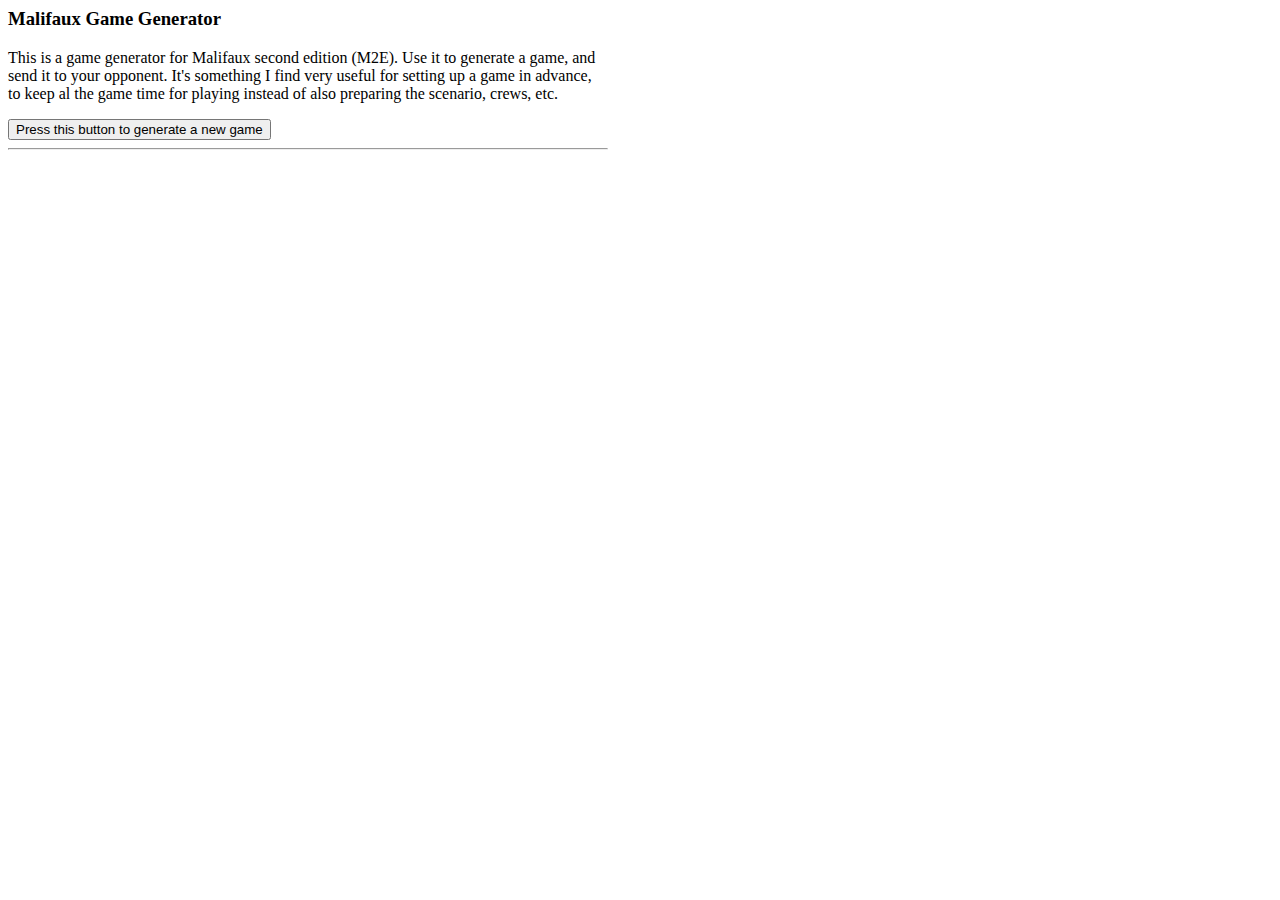
<file: GameGen.html>
<html>

    <head>
        <title>M2E Game Generator</title>
        <style>
            body {
                padding: 0px;
                max-width: 600px;
            }
            a:link, a:visited {
                text-decoration: underline;
                color: #0000FF;
            }
            a:hover {
                color: #FF0000;
            }
            p {
                margin-bottom: 0px;
            }
            ul {
                margin: 0px;
            }
            .banner {
                text-align: center;
                font-size: 20px;
            }
            .right {
                text-align: right;
            }
            .toggle {
                float: right;
                margin: 0px;
            }
            .deployment-text, .strategy-text, .scheme-text {
                font-size: smaller;
                border-left: 1px solid #DDDDDD;
                border-bottom: 1px solid #DDDDDD;
                background-color: #F9F9F9;
                padding: 5px;
                display: none;
            }
            .deployment-text, .strategy-text {
                margin-left: 10px;
            }
        </style>

        <script>
            function togglediv(id) {
                var div = document.getElementById(id);
                if (document.getElementById(id + '-cb').checked)
                    div.style.display = "block";
                else
                    div.style.display = "none";
            }

            function toggleAll(bool) {
                if (bool)
                    var toggleTo = "block"
                else
                    var toggleTo = "none"

                    document.getElementById("deployment-text-cb").checked = bool
                document.getElementById("strategy-text-cb").checked = bool
                document.getElementById("scheme1-text-cb").checked = bool
                document.getElementById("scheme2-text-cb").checked = bool
                document.getElementById("scheme3-text-cb").checked = bool
                document.getElementById("scheme4-text-cb").checked = bool
                document.getElementById("scheme5-text-cb").checked = bool

                document.getElementById("deployment-text").style.display = toggleTo
                document.getElementById("strategy-text").style.display = toggleTo
                document.getElementById("scheme1-text").style.display = toggleTo
                document.getElementById("scheme2-text").style.display = toggleTo
                document.getElementById("scheme3-text").style.display = toggleTo
                document.getElementById("scheme4-text").style.display = toggleTo
                document.getElementById("scheme5-text").style.display = toggleTo
            }

            function getURLParameter(name) {
                return decodeURIComponent((new RegExp('[?|&]' + name + '=' + '([^&;]+?)(&|#|;|$)').exec(location.search) || [null, ''])[1].replace(/\+/g, '%20')) || false;
            }

            function newGame() {
                var deck = newDeck()
                shuffle(deck)
                var deploymentCard = topCard(deck)
                var strategyCard = topCard(deck)

                deck = newDeck()
                shuffle(deck)
                var schemeCard1 = topCard(deck)
                while (schemeCard1["card"] == "bj" || schemeCard1["card"] == "rj")
                    schemeCard1 = topCard(deck)
                var schemeCard2 = topCard(deck)
                while (schemeCard2["card"] == "bj" || schemeCard2["card"] == "rj")
                    schemeCard2 = topCard(deck)

                window.location.href = "?dC=" + deploymentCard["card"] + "&sC=" + strategyCard["card"] + "&sC1=" + schemeCard1["card"] + "&sC2=" + schemeCard2["card"]
            }

            function newDeck() {
                return ["1c", "2c", "3c", "4c", "5c", "6c", "7c", "8c", "9c", "10c", "11c", "12c", "13c",
                "1m", "2m", "3m", "4m", "5m", "6m", "7m", "8m", "9m", "10m", "11m", "12m", "13m",
                "1r", "2r", "3r", "4r", "5r", "6r", "7r", "8r", "9r", "10r", "11r", "12r", "13r",
                "1t", "2t", "3t", "4t", "5t", "6t", "7t", "8t", "9t", "10t", "11t", "12t", "13t",
                "bj", "rj"]
            }

            function topCard(array) {
                var card = array.shift()

                if (card == "bj" || card == "rj") {
                    var joker = {
                        card: card,
                        suit: card,
                        value: card
                    }
                    return joker
                } else {
                    var val = card.slice(0, card.length - 1)
                    var suit = card.charAt(card.length - 1)
                    return {
                        card: card,
                        suit: suit,
                        value: val
                    }
                }
            }

            function shuffle(array) {
                var currentIndex = array.length,
                    temporaryValue, randomIndex;

                // While there remain elements to shuffle...
                while (0 !== currentIndex) {

                    // Pick a remaining element...
                    randomIndex = Math.floor(Math.random() * currentIndex);
                    currentIndex -= 1;

                    // And swap it with the current element.
                    temporaryValue = array[currentIndex];
                    array[currentIndex] = array[randomIndex];
                    array[randomIndex] = temporaryValue;
                }

                return array;
            }

            function generateGame() {
                var deploymentCard = cardFromText(getURLParameter("dC"))
                var strategyCard = cardFromText(getURLParameter("sC"))
                var schemeCard1 = cardFromText(getURLParameter("sC1"))
                var schemeCard2 = cardFromText(getURLParameter("sC2"))

                if (!deploymentCard || !strategyCard || !schemeCard1 || !schemeCard2)
                    return

                var deployment = getDeployment(deploymentCard["value"])
                var strategy = getStrategy(strategyCard["suit"])
                var schemes = getSchemes(schemeCard1["suit"], schemeCard1["value"], schemeCard2["suit"], schemeCard2["value"])

                var gameLink = "?dC=" + deploymentCard["card"] + "&sC=" + strategyCard["card"] + "&sC1=" + schemeCard1["card"] + "&sC2=" + schemeCard2["card"]

                //hier ui maken 
                var checkedState = ""
                var generatedGame = '<p><div class="banner" id="banner">' + cardImage(deploymentCard) + ' ' + cardImage(strategyCard) + ' ' + cardImage(schemeCard1) + ' ' + cardImage(schemeCard2) + '</div>' +
                    'The fickle winds of fate yielded these flips for deployment, strategy and schemes.<br />Use this <a href="' + gameLink + '">perma-link</a> to this game.</p>' + 
                    '<p class="right"><a href="#" onClick="toggleAll(true);return false;">Show</a>/<a href="#" onClick="toggleAll(false);return false;">hide</a> all</p>' +
                    '<p><b>Deployment:</b> ' + deployment[0] + ' (' + cardImage(deploymentCard) + ')<input type="checkbox" class="toggle" id="deployment-text-cb" '+checkedState+' onclick="togglediv(\'deployment-text\')"><div class="deployment-text" id="deployment-text">' + deployment[1] + '</div></p>' +
                    '<p><b>Strategy:</b> ' + strategy[0] + ' (' + cardImage(strategyCard) + ')<input type="checkbox" class="toggle" id="strategy-text-cb" '+checkedState+' onclick="togglediv(\'strategy-text\')"><div class="strategy-text" id="strategy-text">' + strategy[1] + '</div></p>' +
                    '<p><b>Schemes:</b> (' + cardImage(schemeCard1) + ',' + cardImage(schemeCard2) + ')<ul>' +
                    '<li>' + schemes[0][1] + ' (' + suitImage(schemes[0][0]) + ')<input type="checkbox" class="toggle" id="scheme1-text-cb" '+checkedState+' onclick="togglediv(\'scheme1-text\')"><div class="scheme-text" id="scheme1-text">' + schemes[0][2] + '</div></li>' +
                    '<li>' + schemes[1][1] + ' (' + suitImage(schemes[1][0]) + ')<input type="checkbox" class="toggle" id="scheme2-text-cb" '+checkedState+' onclick="togglediv(\'scheme2-text\')"><div class="scheme-text" id="scheme2-text">' + schemes[1][2] + '</div></li>' +
                    '<li>' + schemes[2][1] + ' (' + suitImage(schemes[2][0]) + ')<input type="checkbox" class="toggle" id="scheme3-text-cb" '+checkedState+' onclick="togglediv(\'scheme3-text\')"><div class="scheme-text" id="scheme3-text">' + schemes[2][2] + '</div></li>' +
                    '<li>' + schemes[3][1] + ' (' + suitImage(schemes[3][0]) + ')<input type="checkbox" class="toggle" id="scheme4-text-cb" '+checkedState+' onclick="togglediv(\'scheme4-text\')"><div class="scheme-text" id="scheme4-text">' + schemes[3][2] + '</div></li>' +
                    '<li>' + schemes[4][1] + ' (' + suitImage(schemes[4][0]) + ')<input type="checkbox" class="toggle" id="scheme5-text-cb" '+checkedState+' onclick="togglediv(\'scheme5-text\')"><div class="scheme-text" id="scheme5-text">' + schemes[4][2] + '</div></li>' +
                    '</ul></p>'

                document.getElementById('generated-game').innerHTML = generatedGame
            }

            function cardImage(p1) {
                if (p1["suit"] == "c" || p1["suit"] == "m" || p1["suit"] == "r" || p1["suit"] == "t")
                    return p1["value"] + suitImage(p1["suit"])
                else if (p1["card"] == "bj")
                    return "BJ"
                else if (p1["card"] == "rj")
                    return "RJ"
                else
                    return p1["card"]
            }

            function suitImage(p1) {
                var suitURLs = {
                    c: "http://i.imgur.com/odd05z0.png",
                    m: "http://i.imgur.com/2XrMZov.png",
                    r: "http://i.imgur.com/n2foeTP.png",
                    t: "http://i.imgur.com/0NKEFbm.png"
                }
                var altText = {
                    c: "Crows",
                    m: "Masks",
                    r: "Rams",
                    t: "Tomes"
                }
                if (p1 == "c" || p1 == "m" || p1 == "r" || p1 == "t")
                    return "<img src=\"" + suitURLs[p1] + "\" alt=\"(" + altText[p1] + ")\" title=\"" + altText[p1] + "\" />"
                else
                    return p1
            }

            function cardFromText(card) {
                if (card == "bj" || card == "rj") {
                    var joker = {
                        card: card,
                        suit: card,
                        value: card
                    }
                    return joker
                } else {
                    var val = card.slice(0, card.length - 1)
                    var suit = card.charAt(card.length - 1)
                    return {
                        card: card,
                        suit: suit,
                        value: val
                    }
                }
            }

            function getDeployment(value) {
                var deployment = {
                    bj: ["Close", "A player will deploy within 12\" of a chosen Table Edge, with the opponent deploying within 12\" of the opposite Table Edge."],
                    rj: ["Close", "A player will deploy within 12\" of a chosen Table Edge, with the opponent deploying within 12\" of the opposite Table Edge."],
                    1: ["Standard", "A player will deploy within 6\" of a chosen Table Edge, with the opponent deploying within 6\" of the opposite Table Edge."],
                    2: ["Standard", "A player will deploy within 6\" of a chosen Table Edge, with the opponent deploying within 6\" of the opposite Table Edge."],
                    3: ["Standard", "A player will deploy within 6\" of a chosen Table Edge, with the opponent deploying within 6\" of the opposite Table Edge."],
                    4: ["Standard", "A player will deploy within 6\" of a chosen Table Edge, with the opponent deploying within 6\" of the opposite Table Edge."],
                    5: ["Standard", "A player will deploy within 6\" of a chosen Table Edge, with the opponent deploying within 6\" of the opposite Table Edge."],
                    6: ["Standard", "A player will deploy within 6\" of a chosen Table Edge, with the opponent deploying within 6\" of the opposite Table Edge."],
                    7: ["Standard", "A player will deploy within 6\" of a chosen Table Edge, with the opponent deploying within 6\" of the opposite Table Edge."],
                    8: ["Corner", "A player will deploy within 12\" of a chosen Table Corner, with the opponent deploying within 12\" of the opposite Table Corner"],
                    9: ["Corner", "A player will deploy within 12\" of a chosen Table Corner, with the opponent deploying within 12\" of the opposite Table Corner"],
                    10: ["Corner", "A player will deploy within 12\" of a chosen Table Corner, with the opponent deploying within 12\" of the opposite Table Corner"],
                    11: ["Flank", "The table is divided into four 18\" x 18\" Quarters. A player will deploy within 9\" of the table edges within one table Quarter, with the opponent deploying within 9\" of the table edges within the opposite table Quarter."],
                    12: ["Flank", "The table is divided into four 18\" x 18\" Quarters. A player will deploy within 9\" of the table edges within one table Quarter, with the opponent deploying within 9\" of the table edges within the opposite table Quarter."],
                    13: ["Flank", "The table is divided into four 18\" x 18\" Quarters. A player will deploy within 9\" of the table edges within one table Quarter, with the opponent deploying within 9\" of the table edges within the opposite table Quarter."]
                }

                return deployment[value]
            }

            function getStrategy(suit) {
                var strategy = {
                    bj: ["Collect the Bounty", "<u>Special</u><br />Whenever a model is reduced to 0 Wounds by a non-Peon model, the Crew which reduced it to 0 Wounds gains a number of Bounty Points depending on the type of model which was reduced to 0 Wounds, so long as the Crew considered the model an enemy. Models are worth the following number of Bounty Points:<br />Peons: 0<br />Minions: 1<br />Enforcers: 2<br />Henchmen: 3<br />Masters: 4<br />At the end of each Turn, after calculating VP, reset each player to 0 Bounty Points.<br /><br /><u>Victory Points</u><br />At the end of every Turn after the first, the player with the most Bounty Points scores 1 VP. Either player may also score 1 VP if the opposing player has no models left in play. No more than 1 VP may be scored from this strategy per Turn. If both players still have models in play and they are tied for Bounty Points, neither will score any VP."],
                    rj: ["Collect the Bounty", "<u>Special</u><br />Whenever a model is reduced to 0 Wounds by a non-Peon model, the Crew which reduced it to 0 Wounds gains a number of Bounty Points depending on the type of model which was reduced to 0 Wounds, so long as the Crew considered the model an enemy. Models are worth the following number of Bounty Points:<br />Peons: 0<br />Minions: 1<br />Enforcers: 2<br />Henchmen: 3<br />Masters: 4<br />At the end of each Turn, after calculating VP, reset each player to 0 Bounty Points.<br /><br /><u>Victory Points</u><br />At the end of every Turn after the first, the player with the most Bounty Points scores 1 VP. Either player may also score 1 VP if the opposing player has no models left in play. No more than 1 VP may be scored from this strategy per Turn. If both players still have models in play and they are tied for Bounty Points, neither will score any VP."],
                    c: ["Guard the Stash", "<u>Set Up</u><br />Place two 50mm Stash Markers (Ht5, blocking, impassable, hard cover) on the Centerline each 5\" on either side of the Center of the board (10\" apart from each other).<br /><br /><u>Victory Points</u><br />At the end of each turn after the first, a Crew earns 1 VP if it has at least one non-Peon model within 2\" of each Stash Marker."],
                    m: ["Interference", "<u>Set Up</u><br />Divide the table into four 18\" by 18\" table Quarters.<br /><br /><u>Victory Points</u><br />At the end of each Turn after the first, a Crew earns 1 VP if it controls two or more table Quarters. To control a table Quarter, the Crew must have the most unengaged non-Peon models within the table Quarter. These models cannot be within 6\" of the Center of the table, or partially within another table Quarter."],
                    r: ["Extraction", "<u>Set up</u><br />Place an Informant Marker at the Center of the table.<br /><br /><u>Special Rules</u><br />At the end of every Turn after the first, after scoring VP, the player with the most non-Peon models within 6\" of the Informant Marker may place the Marker up to 3\" from its current location, not into terrain or base contact with a model.<br /><br /><u>Victory Points</u><br />At the end of each Turn after the first, a Crew earns 1 VP if it has two or more non-Peon models within 6\" of the Informant Marker."],
                    t: ["Headhunter", "<u>Special Rules</u><br />Whenever a model kills or sacrifices a non-Peon model which it considers an enemy, the model which made the kill must place a 30mm Head Marker within 3\" and LoS of the killed or sacrificed model before removing it from play. This Marker may not be placed in base contact with any model; if there is nowhere it can legally be placed, then skip placing a Marker. Any model in base contact with a Head Marker may make a (1) Interact Action with it to remove it from play.<br /><br /><u>Victory Points</u><br />At the end of every Turn after the first, a Crew earns 1 VP if it removed at least one Head Marker from play that turn."]
                }

                return strategy[suit]
            }

            function getSchemes(s1, v1, s2, v2) {
                var schemes = {
                    always: ["always", "Convict Labor", "This Scheme may not start revealed. Reveal this Scheme once this Crew has scored any VP from it.<br />At the end of every Turn after the first, if this Crew has at least three Scheme Markers within 2\" of the Centerline of the board which do not have an enemy model or another friendly Scheme Marker within 2\" of them, this Crew scores 1 VP.<br />These Scheme Markers may still be used to score VP from other Schemes during Turns in which they were not used to score VP for Convict Labor (but they may not be used to Score VP from both Convict Labor and a different Scheme during a single Turn)."],
                    doubles: ["doubles", "Take Prisoner", "This Scheme may not start revealed.<br />When you choose this Scheme, note down an enemy model. At the end of the game, if this Crew has at least one non-Peon model engaged with the noted enemy model, this Crew earns 2 VP.<br />If this Crew has at least one non-Peon model engaged with the noted enemy model and there are no other enemy models within 3\" of the noted model, this Crew earns 1 additional VP."],
                    c: ["c", "Hunting Party", "This Scheme may not start revealed. Reveal this Scheme once this Crew has scored any VP from it.<br />At the end of every Turn after the first, score 1 VP if at least one enemy Minion or Peon model was killed by one of this Crew's Enforcer or Henchmen models.<br />At the end of every Turn after the first, if the enemy Crew has no Minion or Peon models in play, score 1 VP. No more than 1 VP per Turn may be scored from this Scheme."],
                    m: ["m", "Exhaust Their Forces", "This Scheme may not start revealed.<br />All non-Peon models in this Crew may target a non-Peon enemy model within 1\" with an Interact Action. If the target has already Activated this Turn, the Interact Action is a <br />(2) Action, if it has not Activated, it is a (1) Action. Give the target of the Interact Action the following Condition for the rest of the game:<br />Exhausted: This model gains the following Action: \"(1) Shake It Off: Remove the Exhausted Condition from this model. This Action may not be taken while this model is engaged.\" No other Action or Ability can remove this Condition.<br />The first time an enemy model gains the Exhausted Condition, reveal this Scheme. At the end of every Turn after the first, this Crew may end the Exhausted Condition on one enemy model in play to gain 1 VP."],
                    r: ["r", "Show of Force", "This Scheme may not start revealed. Reveal this Scheme once this Crew has scored any VP from it.<br />At the end of every Turn after the first, count the number of face-up Upgrades with a printed cost greater than 0 attached to each non-Master model within 6\" of the center of the board for each Crew. Upgrades which began the game attached to a Master do not count toward this total.<br />If this Crew has at least one qualifying Upgrade and has a number of qualifying Upgrades equal to or exceeding the opposing Crew's number of qualifying Upgrades, this crew scores 1VP."],
                    t: ["t", "Leave Your Mark", "This Scheme may not start revealed. Reveal this Scheme once this Crew has scored any VP from it.<br />At the end of every Turn after the first, this Crew may remove one of its Scheme Markers which is on the opponent's half of the board, not within 6\" of the of the Centerline, and not within 4\" of a non-Peon enemy model to score 1 VP."],
                    1: [1, "Covert Breakthrough", "This Scheme may not start revealed.<br />At the end of the game, this Crew earns 1 VP for each of its Scheme Markers within 6\" of the enemy Deployment Zone."],
                    2: [2, "Undercover Entourage", "This Scheme may not start revealed.<br />When you choose this Scheme, note down one of this Crew's Master or Henchman models. At the end of the game, if the chosen model is in the opponent's half of the table, this Crew earns 1 VP.<br />If the chosen model is in the enemy Deployment Zone at the end of the game, this Crew earns 1 additional VP.<br />If the chosen model is in the opponent's half of the table at the end of the game and has half or more of its Wounds remaining, this Crew earns 1 additional VP."],
                    3: [3, "Neutralize the Leader", "This Scheme may not start revealed. Reveal this Scheme once this Crew has scored any VP from it.<br />The first time the enemy Leader is reduced below half of their starting Wounds, gain 1 VP.<br />The first time the enemy Leader leaves play, score 2 VP."],
                    4: [4, "Catch and Release", "This Scheme may not start revealed.<br />All non-Peon models in this Crew may target a non-Peon enemy model within 1\" with a (1) Interact Action to give the target the following Condition for the rest of the game:<br />Tagged: This model gains the following Action: \"(2) Rip It Out: Remove this Condition from this model. This Action may not be taken while this model is engaged.\" No other Action or Ability can remove this Condition.<br />The first time an enemy model gains the Tagged Condition, reveal this Scheme. At the end of every Turn, this Crew earns 1 VP if at least two enemy models in play have the Tagged Condition."],
                    5: [5, "Frame for Murder", "This Scheme may not start revealed. Reveal this Scheme once this Crew has scored any VP from it.<br />When you choose this Scheme, note one of this Crew's non-Peon models as the \"sucker.\" If the chosen \"sucker\" model is killed or sacrificed by an enemy model, score 1 VP.<br />If the enemy model was a Master or Henchman, score 1 additional VP.<br />If this Scheme was accomplished on or before Turn 3, score 1 additional VP."],
                    6: [6, "Detonate the Charges", "This Scheme may not start revealed.<br />Once per game, at the end of any Turn, this Crew may reveal this Scheme and earn 1 VP for each enemy model that is within 3\" of at least one of this Crew's Scheme Markers. <br />Then, remove all of this Crew's Scheme Markers which are within 3\" of an enemy model.<br />If only one Scheme Marker is removed in this way, this Crew can only score a maximum of 2 VP from this Scheme."],
                    7: [7, "Set Up", "This Scheme may not start revealed.<br />When you choose this Scheme, note down an enemy Master, Henchman, or Enforcer model.<br />Once per game, at the end of any Turn, this Crew may reveal this Scheme to score a number of VP equal to the number of this Crew's Scheme Markers within 4\" of the noted model.<br />Then remove all of this Crew's Scheme Markers within 4\" of the noted model."],
                    8: [8, "Search the Ruins", "This Scheme may not start revealed.<br />At the end of the game, this Crew earns 2 VP if it has 3 or more Scheme Markers within 6\" of the Center of the board.<br />If at least two of those Scheme Markers are on the opponent's half of the table, earn 1 additional VP.<br />Scheme Markers which are within 2\" of one or more other friendly Scheme Markers do not count towards this Scheme."],
                    9: [9, "Mark for Death", "This Scheme may not start revealed.<br />All non-Peon models in this Crew may target a non-Peon enemy model they are engaged with with a (1) Interact Action to give the target the following Condition for the rest of the game:<br />\"Marked: This condition may not be removed or ended.\"<br />Reveal this Scheme once an enemy model gains the Marked condition. When an enemy model with the Marked Condition is reduced to 0 Wounds or leaves play, gain 1 VP."],
                    10: [10, "Public Demonstration", "This Scheme may not start revealed.<br />When you choose this Scheme, secretly note down up to three Minion models in this Crew with a combined Soulstone Cost of at least 15.<br />Once per game, at the end of any Turn, this Crew may reveal this Scheme to score 1 VP for each of the noted models within 4\" and LoS of an enemy Master, Henchman, or Enforcer."],
                    11: [11, "Inspection", "This Scheme may not start revealed. Reveal this Scheme once this Crew has scored any VP from it.<br />At the end of every Turn after the first, this Crew scores 1 VP if it has at least one non-Peon model within 4\" of where each end of the Centerline of the board meets the board edge (or corner)."],
                    12: [12, "A Quick Murder", "This Scheme may not start revealed. Reveal this Scheme once this Crew has scored any VP from it.<br />When you choose this Scheme, note down the enemy model with the highest Soulstone Cost. If multiple models are tied for the highest Soulstone Cost, then choose one of those models and note it down.<br />This Crew earns 2 VP if the noted enemy model is killed or sacrificed before the end of the game.<br />If the noted enemy model is killed or sacrificed on or before Turn 3, earn 1 additional VP."],
                    13: [13, "Occupy Their Turf", "This Scheme may not start revealed.<br />Once per game, at the end of any Turn, this Crew may reveal this Scheme to score a number of VP equal to the number of this Crew's Minion models on the enemy half of the board which are not within 10\" of the Centerline."]
                }
                var pool = []
                var p0 = "always"
                if (s1 == s2) {
                    s2 = "doubles"
                    var vs = [v1, v2].sort(function(a, b) {
                        return a - b
                    })
                    pool = [s2, s1].concat(vs)
                }
                if (v1 == v2) {
                    v2 = "doubles"
                    var vs = [s1, s2].sort()
                    pool = vs.concat([v1])
                    pool.unshift(v2)
                } else {
                    var vs1 = [s1, s2].sort()
                    var vs2 = [v1, v2].sort(function(a, b) {
                        return a - b
                    })
                    pool = vs1.concat(vs2)
                }

                pool.unshift(p0)

                return [schemes[pool[1]], schemes[pool[2]], schemes[pool[3]], schemes[pool[4]], schemes[pool[0]]]
            }
        </script>
    </head>

    <body onLoad="generateGame()">
        <div class="intro-text">
             <h3>Malifaux Game Generator</h3>
            <p>This is a game generator for Malifaux second edition (M2E). Use it to generate a game, and send it to your opponent. It's something I find very useful for setting up a game in advance, to keep al the game time for playing instead of also preparing
                the scenario, crews, etc.
            </p>
            <p>
                <input type="button" onClick="newGame();" value="Press this button to generate a new game" />
            </p>
        </div>
        <hr>
        <div class="generated-game" id="generated-game">

        </div>
    </body>

</html>
</file>
